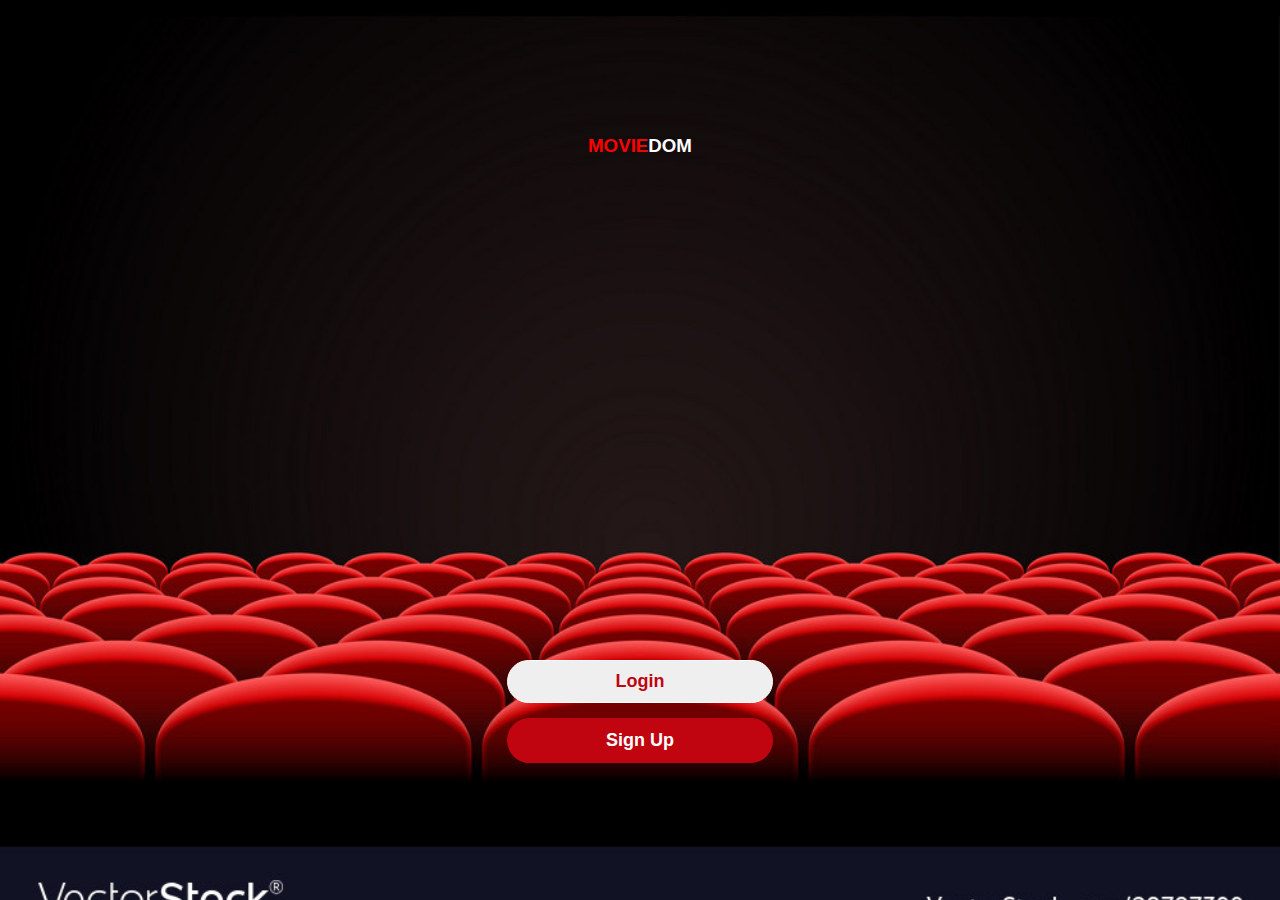
<file: entrance.html>
<!DOCTYPE html>
<html lang="en">
<head>
    <meta charset="UTF-8">
    <meta name="viewport" content="width=device-width, initial-scale=1.0">
    <title>Document</title>
    <link rel="stylesheet" href="style.css">
</head>
<body>
    
    <div class="entrance_container">
        <div class="title_container">
            <h3>MOVIE<span>DOM</span></h3>
        </div>
        <div class="entrance_buttons">
            <button class="login_btn">Login</button>
            <button class="signUp_btn">Sign Up</button>
        </div>
    </div>
   






    <script src="entrance.js"></script>
</body>
</html>
</file>
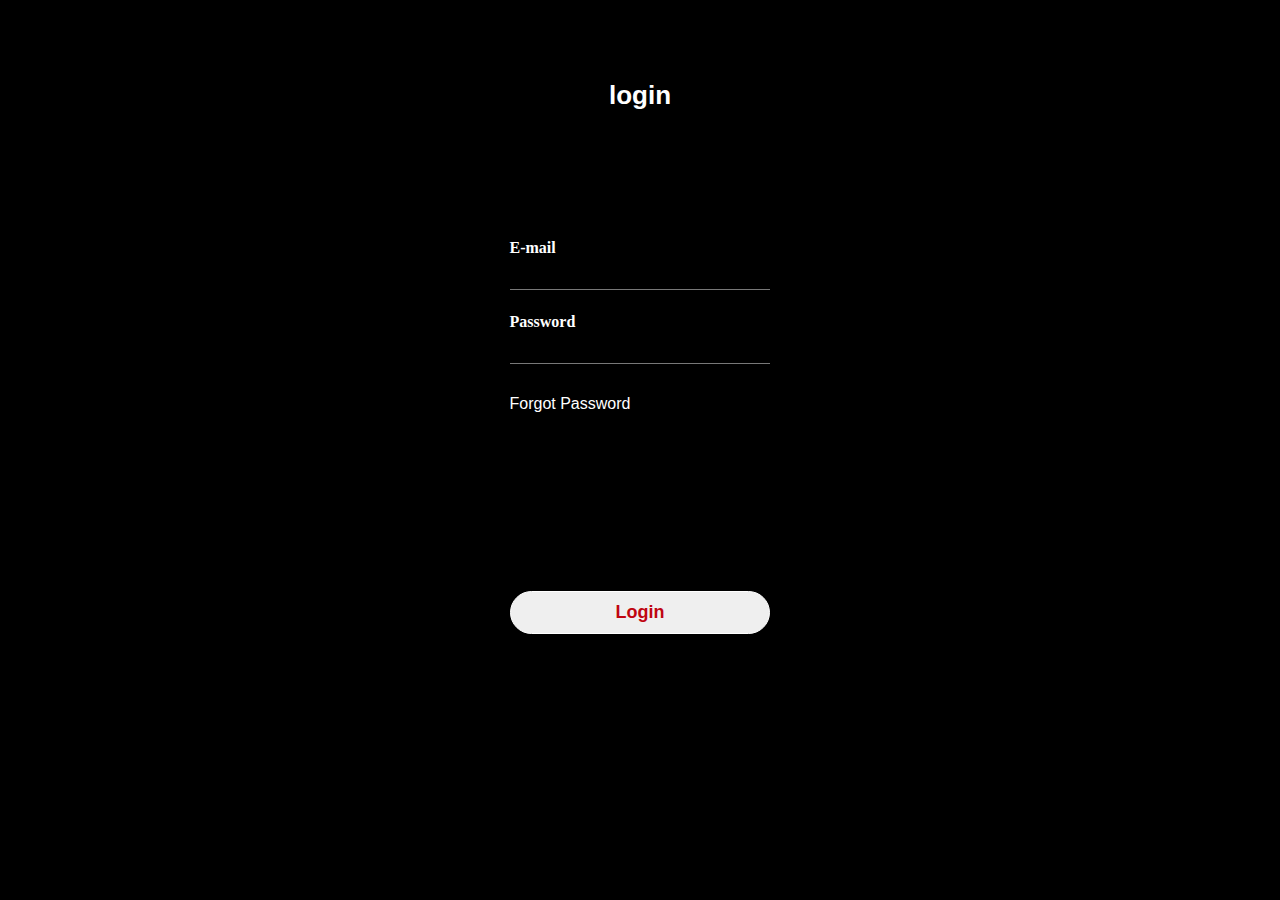
<file: login.html>
<!DOCTYPE html>
<html lang="en">

<head>
    <meta charset="UTF-8">
    <meta name="viewport" content="width=device-width, initial-scale=1.0">
    <title>Document</title>
    <link rel="stylesheet" href="style.css">
</head>

<body>

    <div class="login_container">
        <h1>login</h1>

        <form  onsubmit="loginSubmit(event)">
            <div class="email_container">
                <label for="log_email">E-mail</label>
                <input id="log_email" required type="email" class="log_email">
            </div>

            <div class="email_container">
                <label for="log_password">Password</label>
                <input id="log_password" required type="password" class="log_password">
            </div>
            <p class="log_err"></p>
            <div class="link_btn">
                <a href="">Forgot Password</a>

         
                <button class="login_btn">Login</button>
            </div>
           

        </form>
    </div>







    <script src="data.js"></script>
    <script src="login.js"></script>
</body>

</html>
</file>
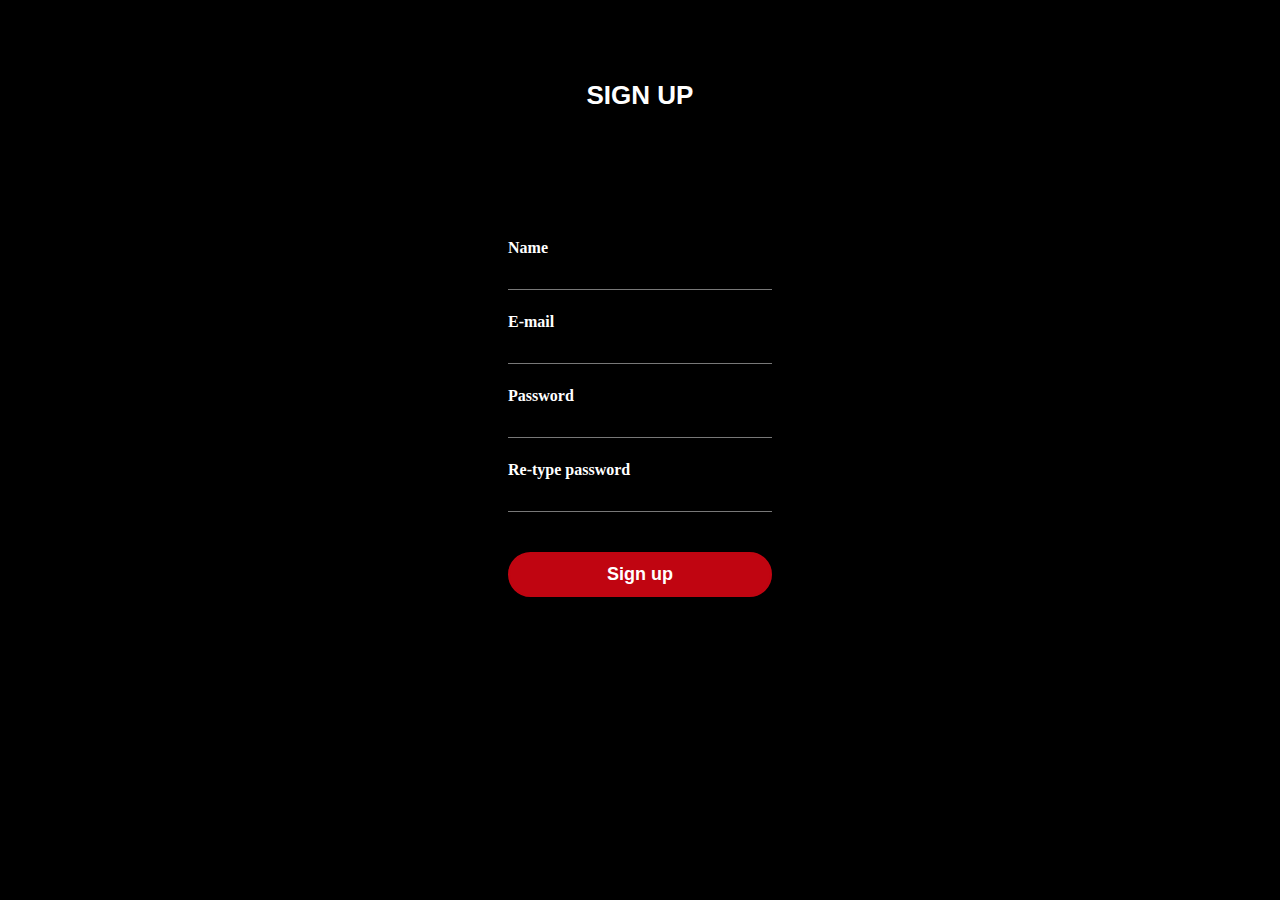
<file: signup.html>
<!DOCTYPE html>
<html lang="en">
<head>
    <meta charset="UTF-8">
    <meta name="viewport" content="width=device-width, initial-scale=1.0">
    <title>Document</title>
    <link rel="stylesheet" href="style.css">
</head>
<body>
    
    <div class="login_container">
        <h1>SIGN UP</h1>

        <form onsubmit="regSubmit(event)">
            <div class="email_container">
                <label for="reg_name">Name</label>
                <input required id="reg_name" class="reg_name" type="text">
            </div>
            <div class="email_container">
                <label for="reg_email">E-mail</label>
                <input required id="reg_email" class="reg_email" type="email">
            </div>

            <div class="email_container">
                <label for="">Password</label>
                <input required class="reg_password" type="password">
            </div>
         
            <div class="email_container">
                <label for="">Re-type password</label>
                <input required class="reg_retypePassword" type="password">
            </div>

            <p class="reg_err"></p>

           
                

                <button class="signUp_btn">Sign up</button>
           
           

        </form>
    </div>



    <script src="data.js"></script>
    <script src="signup.js"></script>

</body>
</html>
</file>
<file: style.css>
* {
    margin: 0;
    padding: 0;
    box-sizing: border-box;
}


html {
    font-size: 10px;
}

body {
    font-size: 1.6rem;
    font-family: 'Roboto', sans-serif;
}

.header_shadow {
    background-color: rgba(0, 0, 0, 0.7);
    height: 100%;
}

.header_head_container {

    /* padding: 55px; */
    display: flex;
    align-items: center;
    justify-content: space-between;
    height: 12vh;
}

.container {
    max-width: 1170px;
    margin-left: auto;
    margin-right: auto;
}

.title_container {
    /* margin-left: 100px; */
    color: red;
    /* margin-right: 116px; */

}

.title_container span {
    color: white;

}

.search_container {
    align-items: center;
    gap: 10px;
    display: flex;
    color: white;
}

.user_container {
    align-items: center;
    display: flex;
    gap: 20px;
    margin-left: 58px;
}

.imdb_container {
    margin-top: 45px;
    display: flex;
    gap: 20px;
}

.minutes_container {
    color: #FFF;
    display: flex;
    align-items: center;
    gap: 10px;
}

.subtitles_container {
    color: #FFF;
    display: flex;
    align-items: center;
    gap: 10px;

}

.rating_container {
    color: #FFF;
    display: flex;
    align-items: center;
    gap: 10px;


}

.button_container {
    display: flex;
    gap: 47px;
    margin-top: 51px;
    margin-top: 30px;
}

.first_button {
    display: flex;
    align-items: center;
    justify-content: center;
    gap: 10px;
    background-color: red;
    border-radius: 99px;
    width: 191px;
    height: 50px;
    border: none;
    color: #FFF;


}




.second_button {
    gap: 10px;
    display: flex;
    border-radius: 99px;
    align-items: center;
    justify-content: center;
    width: 158px;
    height: 50px;
    background-color: #FFFFFF4D;
    border: none;
    color: #C00511;


}



ul li {
    list-style: none;
}

a {
    text-decoration: none;
    color: white;
}

.nav_list {
    display: flex;
    gap: 40px;

}

header {
    height: 100vh;
    background-image: url(./imagesMovie/movie1.png);
    background-repeat: no-repeat;
    background-size: cover;
    background-position: top;
}

.header_main_container {
    height: 88vh;
    padding-top: 104px;
}

.header_main_container h1 {
    color: #FFF;
    font-size: 54px;
    font-weight: 400;
    font-family: 'Rubik Mono One', monospace;
}

.header_icons_container {
    display: flex;
}

.ring_bell {
    margin-right: 28px;
    margin-left: 58px;
}

.search_container input {
    background: none;
    border: none;
    outline: none;
    color: #FFF;

    font-size: 1.4rem;
    font-weight: 200;
}

::placeholder {
    color: #FFF;
}

.p_container {
    color: #FFF;
    display: flex;
    gap: 12px;
    font-size: 1.8rem;
    font-weight: 300;
    margin-top: 23px;
    margin-bottom: 35px;

}

.p_container p:nth-child(2) {
    border-left: 1px solid #FFF;
    border-right: 1px solid #FFF;
    padding-left: 12px;
    padding-right: 12px;
}

.text {
    color: #FFF;
    font-size: 1.6rem;
    font-weight: 300;
    width: 445px;
}

.svg_class {
    width: 17px;
    height: 17px;
    border-radius: 50%;

    border: 2px solid white;
}

main {
    background-color: black;
    padding-bottom: 74px;

}





.section_header_container_parent {
    display: flex;
    gap: 20px;
    align-items: center;
    padding-top: 30px;
}

.section_header_container button {
    display: block;
    margin-left: auto;
    margin-top: 40px;
    margin-bottom: 32px;
    color: #C4C4C4;
    font-size: 1.6rem;
    font-weight: 500;
    background: none;
    border: none;
}

main h2 {
    color: #FFF;

}

.grid_cards_container {
    display: grid;
    grid-template-columns: repeat(auto-fill, minmax(358px, 1fr));
    gap: 48px;

}

.grid_card {
    min-width: 358px;
    border-radius: 6px;
}

.background_image_1 {
    width: 100%;
}

.overlay_image_1 {
    position: absolute;
    left: 150px;
    top: 100px;
}

.p_minutes {
    top: 230px;
    color: white;
    position: absolute;

}


.red_line {
    position: absolute;
}


.p_name {
    padding-top: 17px;
    color: #C00511;
    font-size: 1.8rem;
    font-weight: 800;
}

.grid_card p {
    color: white;
    transition: 1s;
}



.grid_card video {
    width: 100%;
    height: 243px;
    box-shadow: 0 0 9px rgba(13, 13, 13, 0.56);
    ;
    border-radius: 6px;
}

.grid_card:hover p {
    color: #C00511;
}

.main_slider_container {
    max-width: 1256px;
    margin-left: auto;
    margin-right: auto;
    display: flex;
    align-items: center;
}

.slider_container {
    display: flex;
    gap: 37px;
    overflow-x: hidden;
}

.slider_card p {
    color: #FFF;
}

.slider_card {
    min-width: 265px;
    transition: 1s;
}

.load_more button {
    background: #C00511;
    color: white;
    border-radius: 99px;
    border: none;
    padding: 9px 21px;
    margin-top: 52px;


}

footer {
    background-color: #252423;
    /* height: 40vh; */

}

.footer_container {

    padding-top: 114px;
    display: flex;
    align-items: center;
    justify-content: space-between;
    color: red;

}


.footer_container span {
    color: white;

}



.last_icons {
    /* text-align: center; */
    margin-top: 56px;
    padding-bottom: 35px;
    display: flex;
    justify-content: center;
}

.footer_list {
    display: flex;
    gap: 69px;
}


.entrance_container {
    height: 100vh;
    background: url('./imagesMovie/20707399.jpg');
    background-repeat: no-repeat;
    background-position: center;
    background-size: cover;
    display: flex;
    flex-direction: column;
    justify-content: space-between;
    align-items: center;
    padding-top: 135px;
    padding-bottom: 137px;
}

.entrance_buttons {
    display: flex;
    flex-direction: column;
    gap: 15px;
}

.login_btn {
    border-radius: 90px;
    border: 1px solid #FFF;
    background: rgba(217, 217, 217, );
    color: #C00511;
    font-size: 1.8rem;
    font-weight: 700;
    padding: 10px 105px;
}

.signUp_btn {
    border-radius: 90px;
    border: 2px solid #C00511;
    background: #C00511;
    color: #FFF;
    font-size: 1.8rem;
    font-weight: 700;
    padding: 10px 97px;
}

.login_container{
    background-color: black;
    
    height: 100vh;

    display: flex;
    flex-direction: column;
    gap: 128px;

    padding-top: 80px;
    align-items: center;
}

.login_container h1{
    color: #FFF;
font-size: 2.6rem;
font-weight: 700;
}

.email_container{
    display: flex;
    flex-direction: column;

}
.email_container label{
    color: #FFF;
font-family: Roboto;
font-size: 16px;
font-style: normal;
font-weight: 700;
line-height: normal;
}
.email_container input{
    background: none;
    border: none;
    border-bottom: 1px solid #C4C4C49C;
    outline: none;
    color: #8B8B8B;
font-family: Roboto;
font-size: 14px;
font-style: normal;
font-weight: 400;
line-height: normal;
padding-bottom: 8px;
padding-top: 8px;
}
.email_container:not(:first-child){
    margin-top: 23px;
}
.login_container a{
    margin-top: 31px;
    display: block;
    /* margin-bottom: 188px; */
}
.link_btn{
    display: flex;
    flex-direction: column;
    height: 30vh;
    justify-content: space-between;
}

.login_container button{
    margin-top: 40px;
}
.reg_err,
.log_err{
    color: #FFF;
}
.logged_in_user p{
    color: #FFF;
}
.logged_in_user{
    display: flex;
    align-items: center;
    gap: 10px;
}
.logged_in_user i{
    color: #FFF;
}

.bars_icon{
    display: none;
}
</file>
